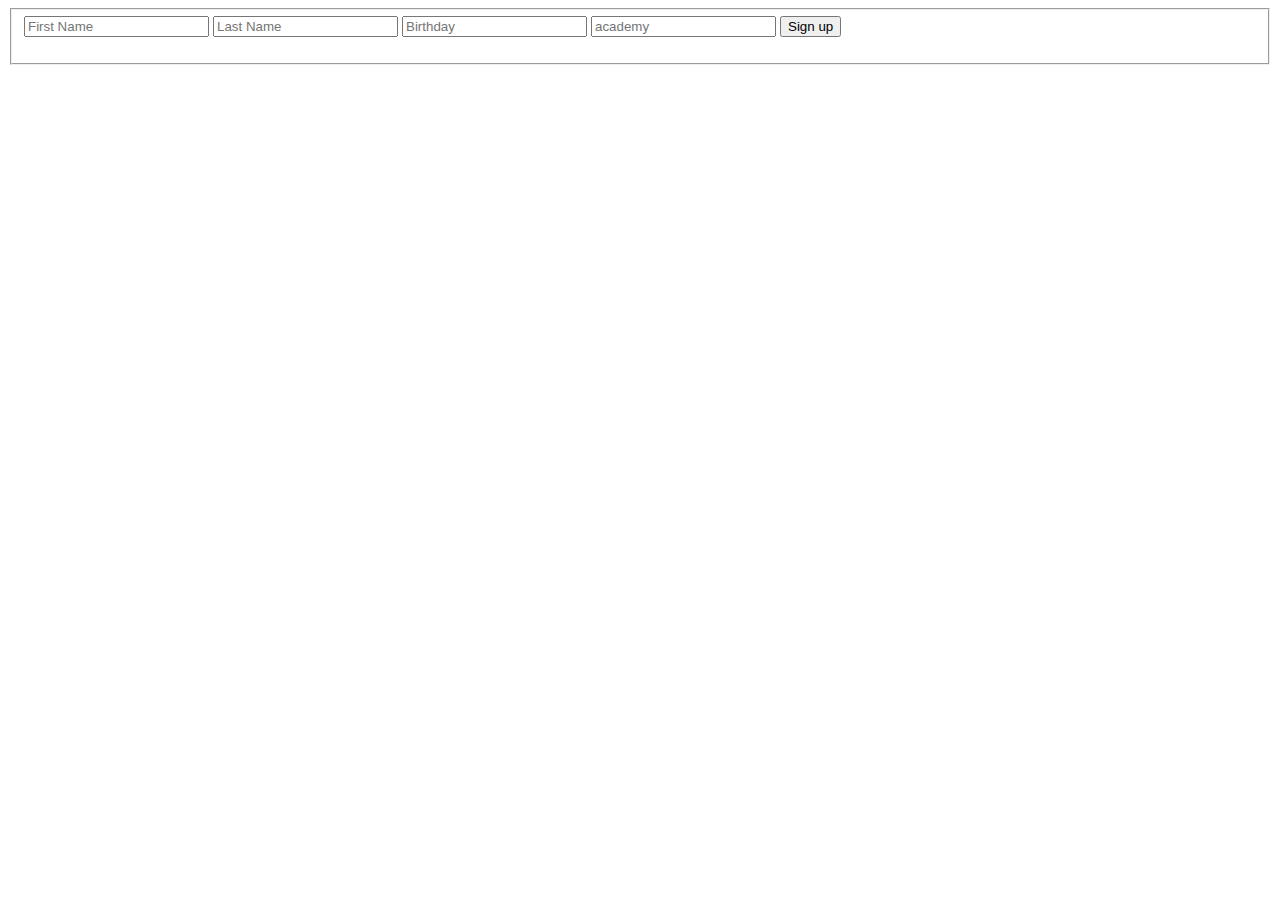
<file: Domasna(Class 01)/index.html>
<!DOCTYPE html>
<html lang="en">
<head>
    <meta charset="UTF-8">
    <meta http-equiv="X-UA-Compatible" content="IE=edge">
    <meta name="viewport" content="width=device-width, initial-scale=1.0">
    <title>Homework Class 01</title>
</head>
<body>
    <form action="">
        <fieldset>
            <input type="text"placeholder ="First Name" id="inputFirstName">
            <input type="text" placeholder="Last Name" id="inputLastName">
            <input type="text" placeholder="Birthday" id="inputBirthYear">
            <input type="text" placeholder="academy" id="inputAcademy">
            <button type="button" id="signUpButton">Sign up</button>
            <p id="signUpInfo"></p>
        </fieldset>
    </form>
    <script src="./script.js"></script>
</body>
</html>
</file>
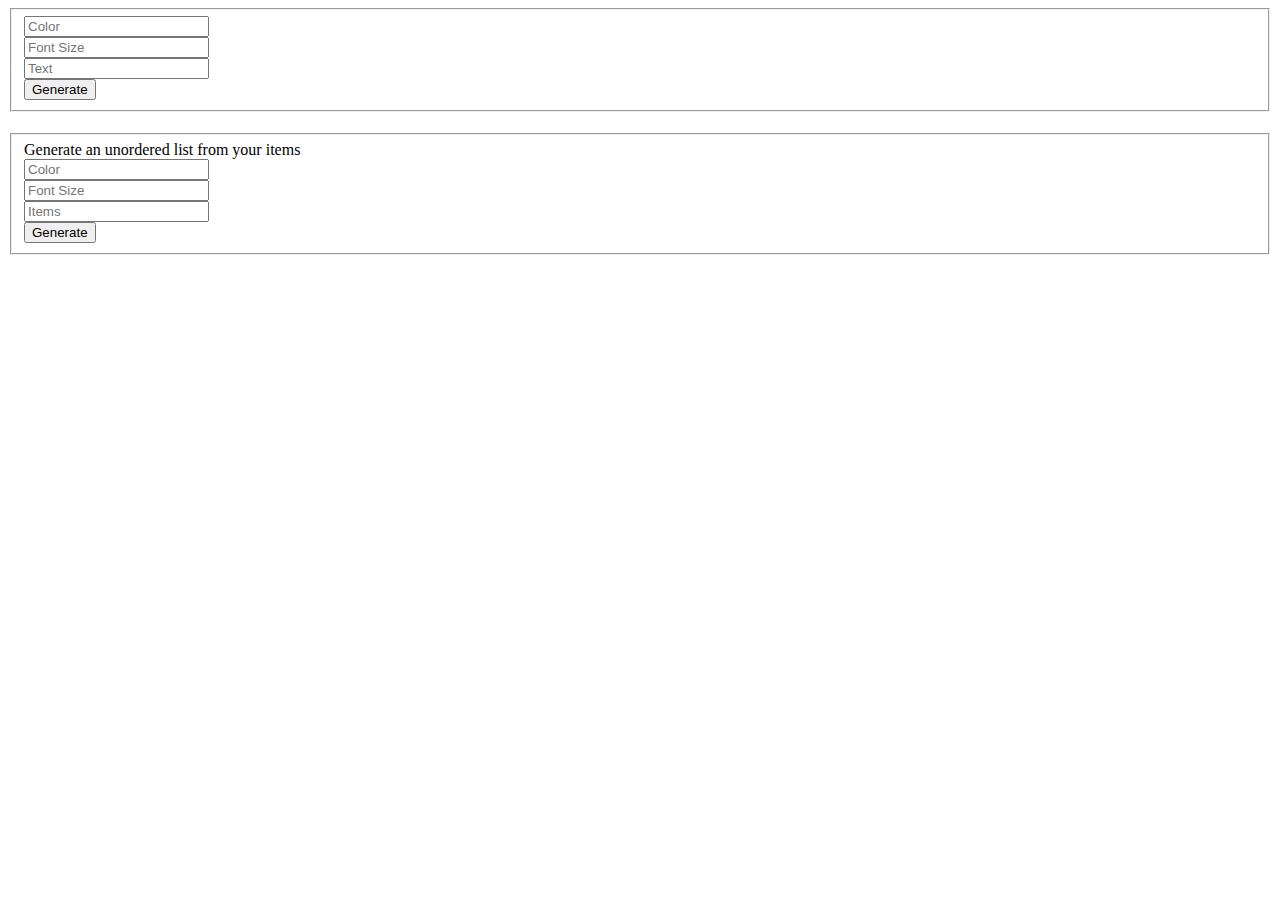
<file: Domasna(Class 02)/index.html>
<!DOCTYPE html>
<html lang="en">
<head>
    <meta charset="UTF-8">
    <meta http-equiv="X-UA-Compatible" content="IE=edge">
    <meta name="viewport" content="width=device-width, initial-scale=1.0">
    <title>Homework (CLass 02)</title>
</head>
<body>
    <fieldset>
    <input type="text" placeholder="Color" id="inputColor"> <br>
    <input type="text" placeholder="Font Size" id="inputFontSize"><br>
    <input type="text" placeholder="Text" id="inputText"><br>
    <button type="button" id="generateTitleButton">Generate</button><br>
    </fieldset>
    <h1 id="newHeading"></h1>


    <fieldset>
        <label for="">Generate an unordered list from your items</label> <br>
        <input type="text" placeholder="Color" id="ulColor"> <br>
        <input type="text" placeholder="Font Size" id="ulFontSize"><br>
        <input type="text" placeholder="Items" id="ulInputItems"><br>
        <button type="button" id="generateUlButton">Generate</button>
    </fieldset>
    <div id="listDiv"></div>
    
    <script src="./script.js"></script>
</body>
</html>
</file>
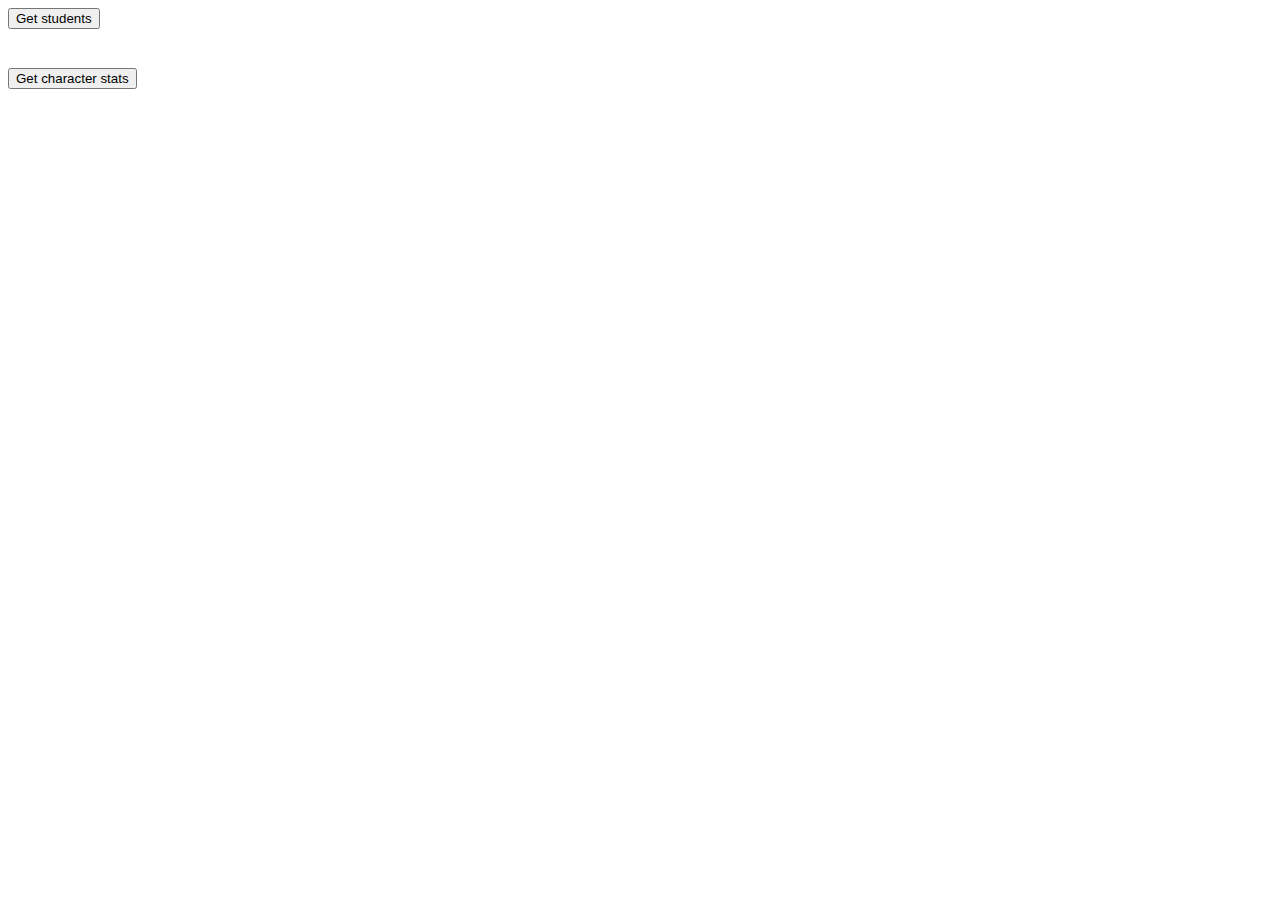
<file: Domasna(Class 03)/index.html>
<!DOCTYPE html>
<html lang="en">
<head>
    <meta charset="UTF-8">
    <meta http-equiv="X-UA-Compatible" content="IE=edge">
    <meta name="viewport" content="width=device-width, initial-scale=1.0">
    <title>Homework (Class 03)</title>
</head>
<body>
    <button type="button" id="getStudentsButton">Get students</button>
    <h1 id="printAcademy"></h1>
    <ul id="studentList"></ul>
    <br>
    <button type="button" id="starWarsButton">Get character stats</button>
    <h1 id="swapiCharacter"></h1>
    <table id="swapiTable"></table>
    <script src="jquery-min.js"></script>
    <script src="./script.js"></script>
</body>
</html>
</file>
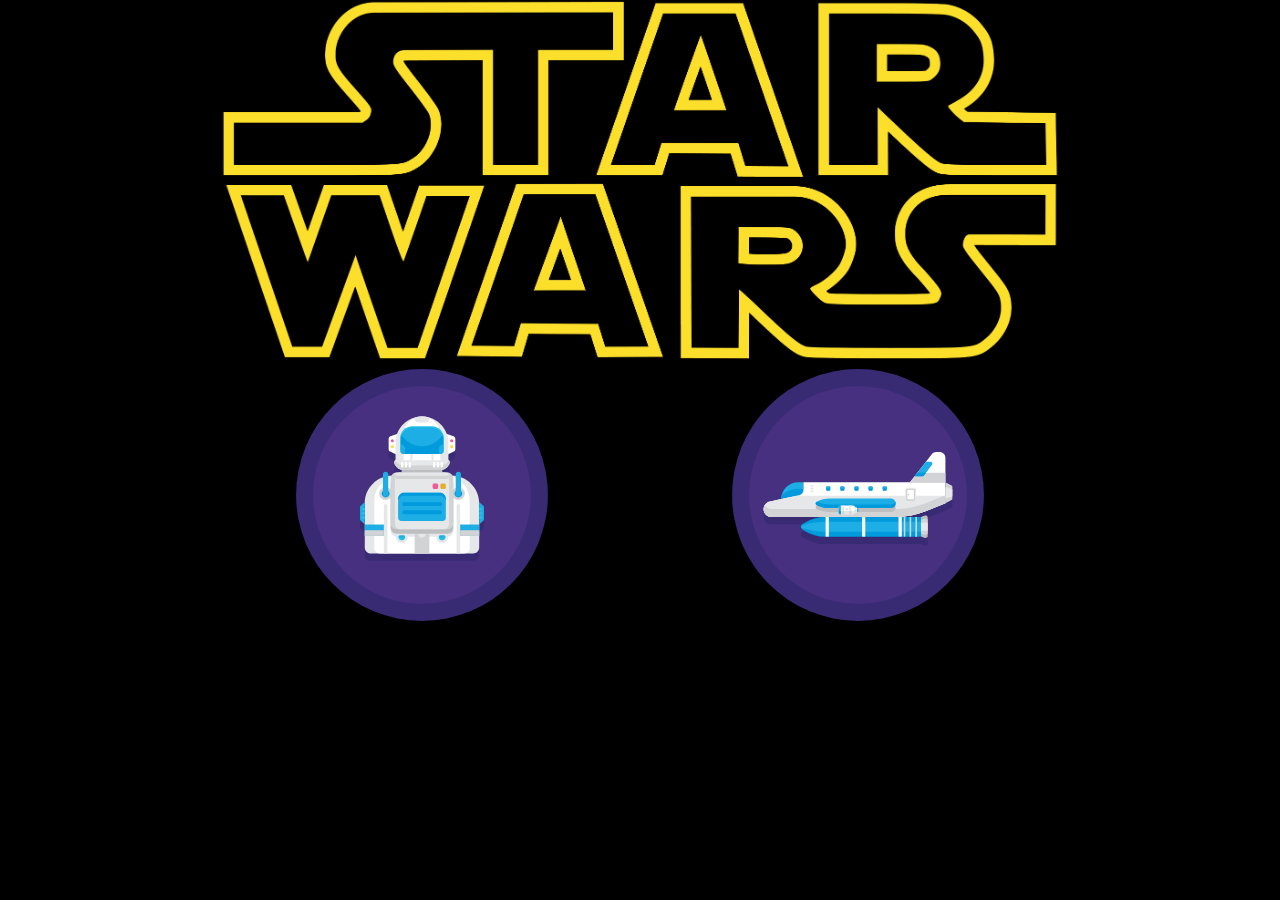
<file: Domasna(Class 06)/index.html>
<!DOCTYPE html>
<html lang="en">
<head>
    <meta charset="UTF-8">
    <meta name="viewport" content="width=device-width, initial-scale=1.0">
    <meta http-equiv="X-UA-Compatible" content="ie=edge">
    <title>Starwars app (Homework 06)</title>
    <link rel="stylesheet" href="https://stackpath.bootstrapcdn.com/bootstrap/4.4.1/css/bootstrap.min.css" integrity="sha384-Vkoo8x4CGsO3+Hhxv8T/Q5PaXtkKtu6ug5TOeNV6gBiFeWPGFN9MuhOf23Q9Ifjh" crossorigin="anonymous">
    <link rel="stylesheet" href="src/style.css">
</head>
<body>
    <img src="src/img/logo.png" alt="star wars logo" class="center medium">
    <div class="row">
        <div class="col-md-2"></div>
        <div class="col-md-4">
            <img src="src/img/cosmonaut.svg" alt="person" class="center small imgBtn" id="peopleBtn">
        </div>
        <div class="col-md-4">
            <img src="src/img/rocket.svg" alt="ship" class="center small imgBtn" id="shipsBtn">
        </div>
        <div class="col-md-2"></div>
    </div>
    <img src="src/img/loader.gif" class="center" id="loader">
    <div id="result">

    </div>
    <div class="row">
        <div class="col-md-4">
            <button class="btn btn-warning center" id="firstPageBtn">First Page</button>
        </div>
        <div class="col-md-2">
            <button class="btn btn-warning center" id="prevBtn"><<</button>
        </div>
        <div class="col-md-2">
            <button class="btn btn-warning center" id="nextBtn">>></button>
        </div>
        <div class="col-md-4">
            <button class="btn btn-warning center" id="lastPageBtn">Last Page</button>
        </div>
    </div>
    <script src="https://code.jquery.com/jquery-3.4.1.min.js" integrity="sha256-CSXorXvZcTkaix6Yvo6HppcZGetbYMGWSFlBw8HfCJo=" crossorigin="anonymous"></script>
    <script src="https://cdn.jsdelivr.net/npm/popper.js@1.16.0/dist/umd/popper.min.js" integrity="sha384-Q6E9RHvbIyZFJoft+2mJbHaEWldlvI9IOYy5n3zV9zzTtmI3UksdQRVvoxMfooAo" crossorigin="anonymous"></script>
    <script src="https://stackpath.bootstrapcdn.com/bootstrap/4.4.1/js/bootstrap.min.js" integrity="sha384-wfSDF2E50Y2D1uUdj0O3uMBJnjuUD4Ih7YwaYd1iqfktj0Uod8GCExl3Og8ifwB6" crossorigin="anonymous"></script>
    <script src="src/app.js"></script>
</body>
</html>
</file>
<file: Domasna(Class 06)/src/style.css>
body {
    background-color: black;
    color: white;
}

.center {
    display: block;
    margin-left: auto;
    margin-right: auto;
}

.small {
    height: 30vh;
}

.imgBtn {
    cursor: pointer;
}

.medium {
    height: 40vh;
}

.yellow {
    color: yellow;
    font-weight: 700;
    font-size: 1.8em;
    text-align: center;
}

.white {
    color: white;
    font-size: 1.2em;
    text-align: center;
}
#result {
    padding: 5%;
}

#loader {
    display: none;
    height: 10vh;
}

#nextBtn, #prevBtn {
    display: none;
}
#firstPageBtn, #lastPageBtn {
    display: none;
}
</file>
